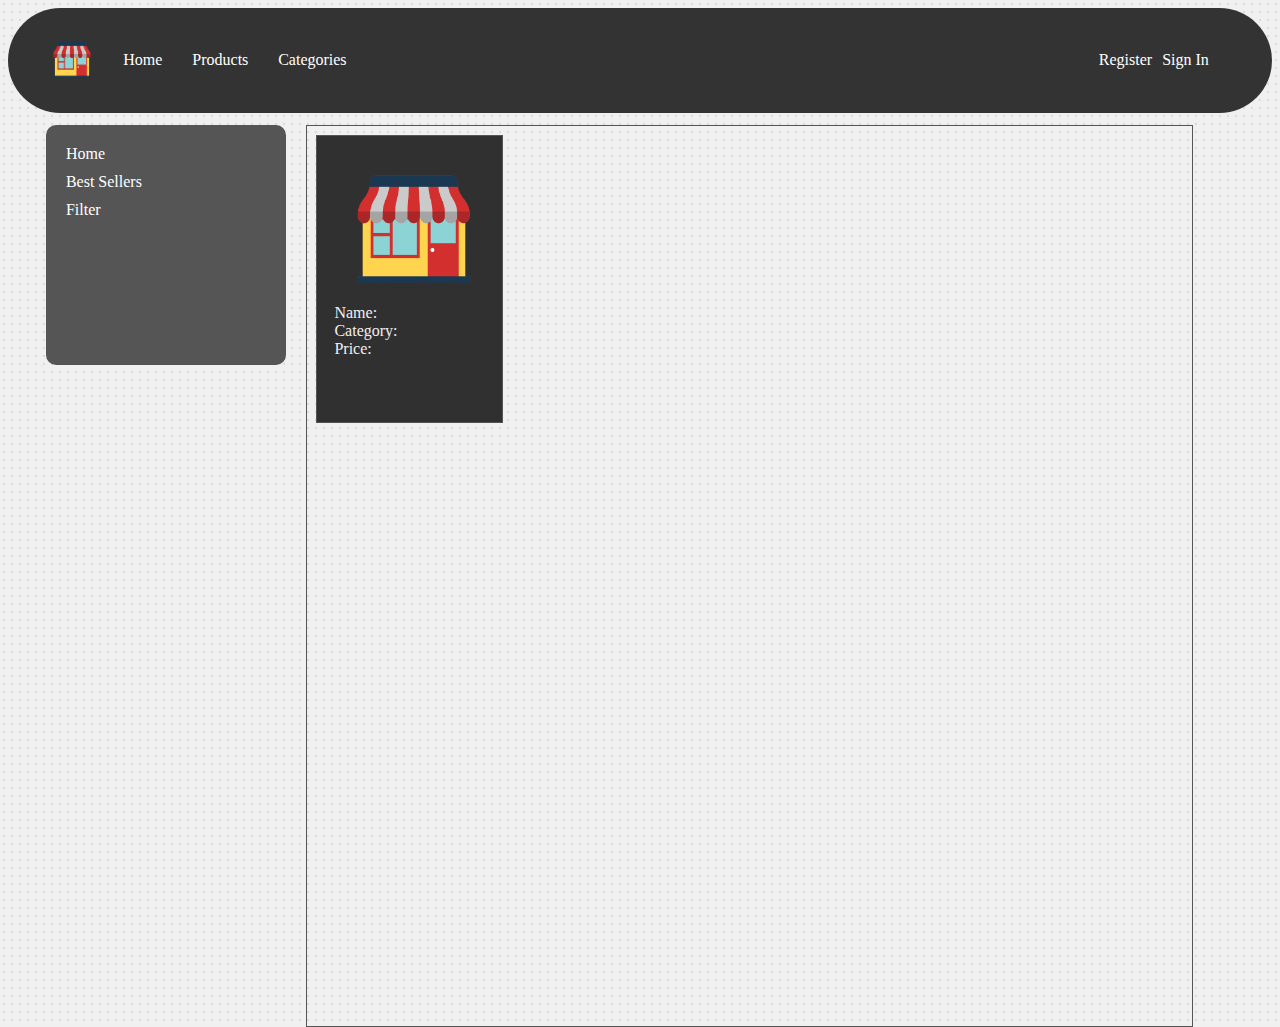
<file: front-end/index.html>
<!DOCTYPE html>
<html lang="en">
<head>
    <meta charset="UTF-8">
    <meta name="viewport" content="width=device-width, initial-scale=1.0">
    <title>Best Prices for you</title>
    <link rel="stylesheet" href="./css/styles.css">
</head>
<body>
    <header>
        <div class="navbar">
            <div class="logo">
                <img src="assets/shop.png" alt="Logo" class="logo">
              </div>
            <ul class="nav-list">
              <li id="Home"><a href="#">Home</a></li>
              <li id="products"><a href="#">Products</a></li>
              <li id="categories"><a href="#">Categories</a></li>
            </ul>
            <div class="auth-links" id="auth-links">
                <a href="pages/register.html">Register</a>
                <a href="pages/signin.html">Sign In</a>
            </div>
        </div>
    </header>
    <main>
        <div class="container">
            <div class="sidebar">
                <ul class="sidebar-menu">
                    <li><a href="index.html">Home</a></li>
                    <li><a href="#">Best Sellers</a></li>
                    <li><a href="#">Filter</a></li>
                </ul>
            </div>
            <div class="products">
                <div class="card">
                    <img src="assets/shop.png" alt="icon" class="logo">
                    <label>Name:</label>
                    <label>Category:</label>
                    <label>Price:</label>
                </div>
            </div>
        </div>
    </main>
</body>
</html>
</file>
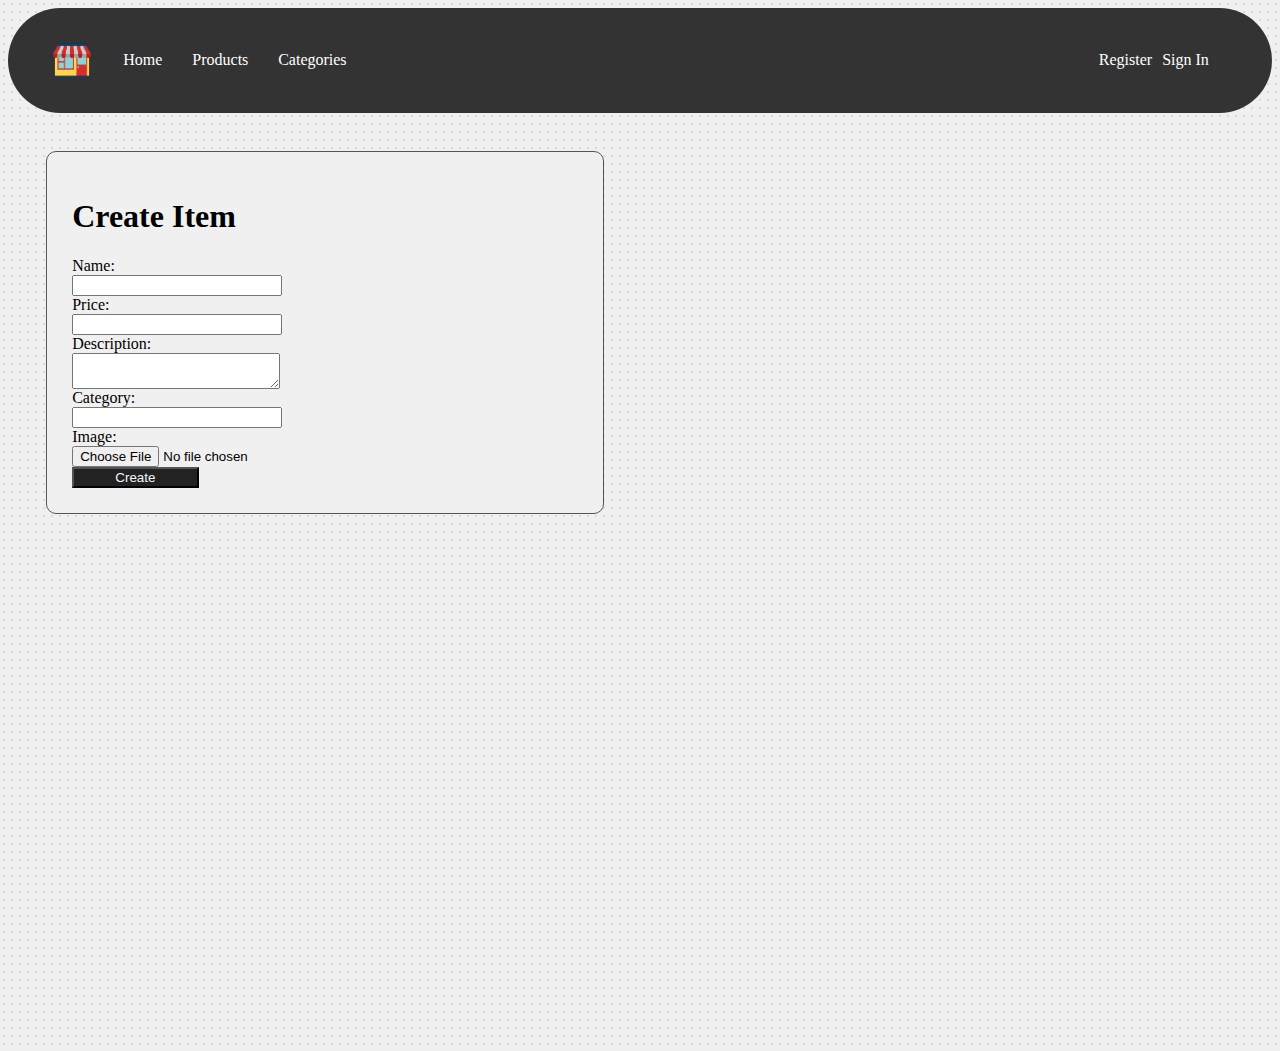
<file: front-end/pages/createItem.html>
<!DOCTYPE html>
<html lang="en">
<head>
  <meta charset="UTF-8">
  <meta name="viewport" content="width=device-width, initial-scale=1.0">
  <title>Create Item</title>
  <link rel="stylesheet" href="../css/styles.css">
  <link rel="stylesheet" href="../css/crud.css">
</head>
<body>
    <header>
        <div class="navbar">
            <div class="logo">
                <img src="../assets/shop.png" alt="Logo" class="logo">
              </div>
            <ul class="nav-list">
              <li id="Home"><a href="#">Home</a></li>
              <li id="products"><a href="#">Products</a></li>
              <li id="categories"><a href="#">Categories</a></li>
            </ul>
            <div class="auth-links" id="auth-links">
                <a href="pages/register.html">Register</a>
                <a href="pages/signin.html">Sign In</a>
            </div>
        </div>
    </header>
    <main>
        <div class="crud-container">
            <h1>Create Item</h1>
            <label for="name">Name:</label>
            <input type="text" id="name" name="name" required>

            <label for="price">Price:</label>
            <input type="text" id="price" name="price" required>

            <label for="description">Description:</label>
            <textarea id="description" name="description" required></textarea>

            <label for="category">Category:</label>
            <input type="text" id="category" name="category" required>

            <label for="image">Image:</label>
            <input type="file" id="image" name="image" accept="image/*" required>

            <button type="button">Create</button>
        </div>
    </main>
</body>
</html>
</file>
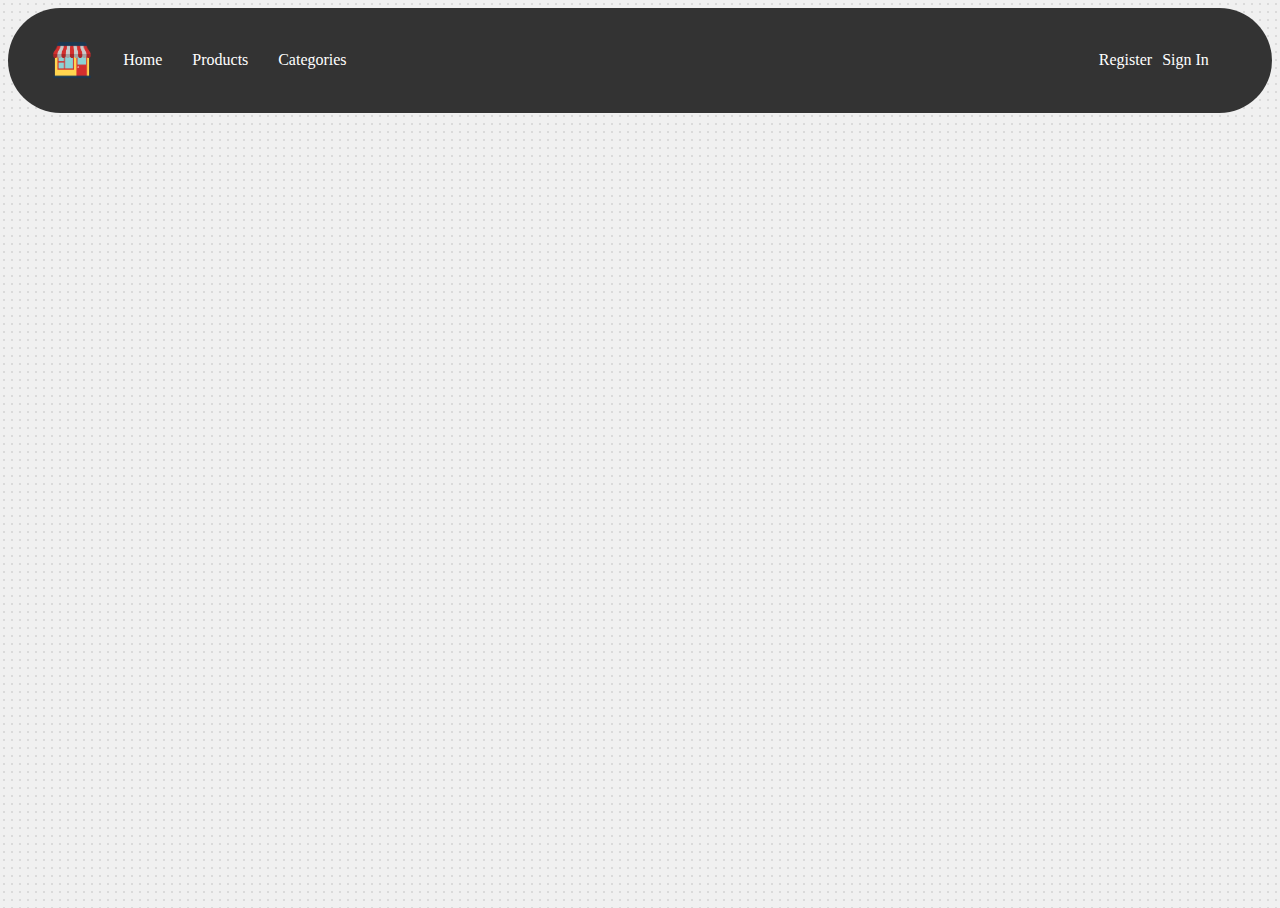
<file: front-end/pages/item.html>
<!DOCTYPE html>
<html lang="en">
<head>
    <meta charset="UTF-8">
    <meta name="viewport" content="width=device-width, initial-scale=1.0">
    <title>Document</title>
    <link rel="stylesheet" href="../css/styles.css">
</head>
<body>
    <header>
        <div class="navbar">
            <div class="logo">
                <img src="../assets/shop.png" alt="Logo" class="logo">
              </div>
            <ul class="nav-list">
              <li id="Home"><a href="#">Home</a></li>
              <li id="products"><a href="#">Products</a></li>
              <li id="categories"><a href="#">Categories</a></li>
            </ul>
            <div class="auth-links" id="auth-links">
                <a href="register.html">Register</a>
                <a href="signin.html">Sign In</a>
            </div>
            <div class="signed-links">
                <a href="#">Register</a>
                <a href="#">Sign In</a>
            </div>
        </div>
    </header>
    
</body>
</html>
</file>
<file: front-end/css/styles.css>
html, body {
    font-family: 'Noto Sans Mono';
    height: 100vh;
}

main{
    height: 100%;
}

body{
    background-color: #f0f0f0;
    background-image: radial-gradient(#dadada 1px, transparent 0);
    background-size: 8px 8px; /* Adjust the size of dots by changing these values */
    background-position: 8px 8px;
}

.navbar {
    width: 100%;

    display: flex;
    justify-content: center;
    align-items: center;
    
    background-color: #333;
    color: #f1efef;

    border-radius: 100px;
}

.nav-list {
    display: flex;
    gap: 2vw;
    list-style: none;
    padding: 2%;
    display: flex;
}

.nav-list li {
    padding: 1%;
}

.nav-list li a {
    text-decoration: none;
    color: #fff;
}

.nav-list li a:hover {
    background-color: #555;
}

.logo {
    width: 50px;
    height: 50px;

    margin-left: 3%;
}

.auth-links {
    display: flex;
    flex-wrap: nowrap;
    margin-left: auto;
    margin-right: 5%;
}
  
.auth-links a {
    margin-left: 10px;
    text-decoration: none;
    color: #fff;
}

.auth-links a:hover {
    text-decoration: underline;
}

.header {
    background-color: #333;
    color: #fff;
    padding: 20px;
    text-align: center;
}
  
.container {
    display: flex;
    justify-content: baseline;
    gap: 20px;
    margin-top: 1%;
    
    height: 100%;
}

.sidebar {
    background-color: #555;
    color: #fff;

    height: 200px;
    width: 200px;
    padding: 20px;
    margin-left: 3%;

    border-radius: 10px;

}
  
.sidebar-menu {
    list-style: none;
    padding: 0;
    margin: 0;
}
  
.sidebar-menu li {
    margin-bottom: 10px;
}
  
.sidebar-menu li a {
    color: #fff;
    text-decoration: none;
}
  
.sidebar-menu li a:hover {
    text-decoration: underline;
}
  
.content {
    flex: 1;
    padding: 20px;
}

.signed-links {
    display: none;
    flex-wrap: nowrap;
    margin-left: auto;
    margin-right: 5%;

}
  
.signed-links a {
    margin-left: 10px;
    text-decoration: none;
    color: #fff;
}

.signed-links a:hover {
    text-decoration: underline;
}

.products{
    display: flex;
    flex-wrap: wrap;

    gap: 2%;

    height: 100%;
    width: 70%;

    border: 1px solid #555;
}

.card{
    display: flex;
    flex-direction: column;
    height: 250px;
    width: 150px;

    margin: 1%;
    padding: 2%;

    border: 1px solid #555;

    background-color: #303030;
}

.card img{
    width: 150px;
    height: 150px;
}

.card:hover{
    border-radius: 10px;

    height: 270px;
    width: 170px;

    margin: 2%;
}

.card label{
    color: #f0f0f0;
}
</file>
<file: front-end/css/crud.css>
.crud-container{
    display: flex;
    flex-direction: column;

    gap: 1%;


    margin:3%;
    padding: 2%;

    border: 1px solid #555;
    border-radius: 10px;

    background-color: #f0f0f0;

    width: 40%;
}

.crud-container input, .crud-container textarea{
  width: 40%;
}

.crud-container button{
  width: 25%;
  background-color: rgb(34, 34, 34);
  color: aliceblue;
}
</file>
